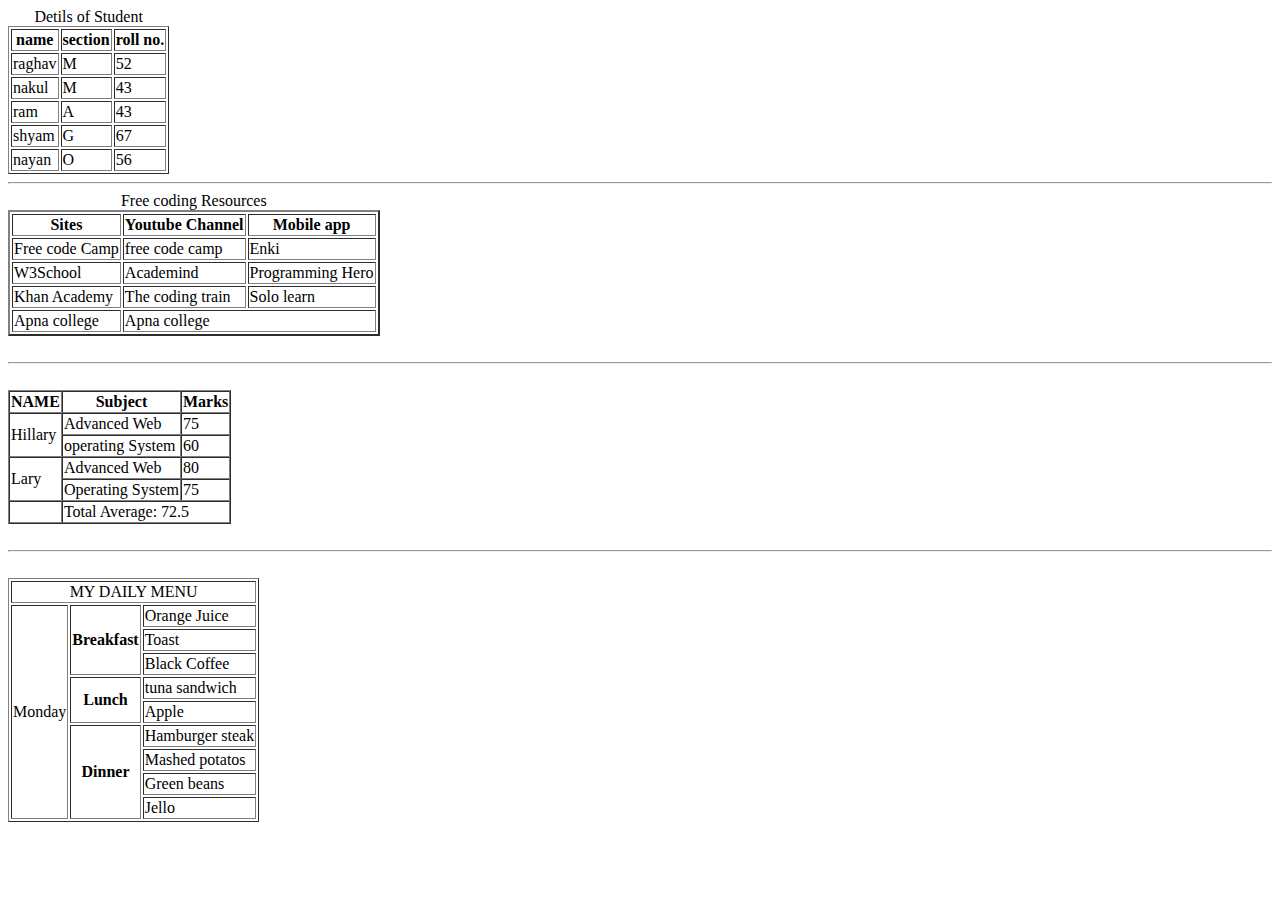
<file: index.html>
<!DOCTYPE html>
<html lang="en">
<head>
	<meta charset="UTF-8">
	<meta name="viewport" content="width=device-width">
	<title>Document </title>
</head>
<body>
	<table border="1px">
		<caption>Detils of Student </caption>
		<tr>
			<th>name</th>
			<th>section</th>
			<th>roll no.</th>
		</tr>
		<tr>
			<td>raghav</td>
			<td>M</td>
			<td>52</td>
		</tr>
		<tr>
			<td>nakul</td>
			<td>M</td>
			<td>43</td>
		</tr>
		<tr>
			<td>ram</td>
			<td>A</td>
			<td>43</td>
		</tr>
		<tr>
			<td>shyam</td>
			<td>G</td>
			<td>67</td>
		</tr>
		<tr>
			<td>nayan</td>
			<td>O</td>
			<td>56</td>
		</tr>
	</table>
	<hr>
	<table border="2px">
		<caption>Free coding Resources </caption>
		<tr>
			<th>Sites</th>
			<th>Youtube Channel</th>
			<th>Mobile app</th>
		</tr>
		<tr>
			<td>Free code Camp</td>
			<td>free code camp</td>
			<td>Enki</td>
		</tr>
		<tr>
			<td>W3School</td>
			<td>Academind</td>
			<td>Programming Hero</td>
		</tr>
		<tr>
			<td>Khan Academy</td>
			<td>The coding train </td>
			<td>Solo learn</td>
		</tr>
		<tr>
			<td>Apna college</td>
			<td colspan="2">Apna college</td>
		</tr>
	</table>
     <br> <hr> <br>
	<table border="1px" cellspacing="0">
		<tr>
			<th>NAME</th>
			<th>Subject</th>
			<th>Marks</th>
		</tr>
		<tr>
			<td rowspan="2">Hillary</td>
			<td>Advanced Web</td>
			<td>75</td>
		</tr>
		<tr>
			<td>operating System</td>
			<td>60</td>
		</tr>
		<tr>
			<td rowspan="2">Lary</td>
			<td>Advanced Web</td>
			<td>80</td>
		</tr>
		<tr>
			<td>Operating System</td>
			<td>75</td>
		</tr>
		<tr>
			<td></td>
			<td colspan="2">Total Average: 72.5</td>
		</tr>
	</table>

	<br> <hr> <br>

	<table border="1px">
		<tr>
			<td colspan="3" style="text-align: center;">MY DAILY MENU</td>
		</tr>
		<tr>
			<td rowspan="9" >Monday</td>
			<th rowspan="3">Breakfast </th>
			<td> Orange Juice</td>
		</tr>
		<tr>
			<td>Toast</td>
		</tr>
		<tr>
			<td>Black Coffee</td>
		</tr>
		<tr>
			<th rowspan="2">Lunch</th>
			<td>tuna sandwich</td>
		</tr>
		<tr>
			<td>Apple</td>
		</tr>
		<tr>
			<th rowspan="4">Dinner</th>
			<td>Hamburger steak</td>
		</tr>
		<tr>
			<td>Mashed potatos</td>
		</tr>
		<tr>
			<td>Green beans</td>
		</tr>
		<tr>
			<td>Jello</td>
		</tr>
	</table>

</body>
</html>
</file>
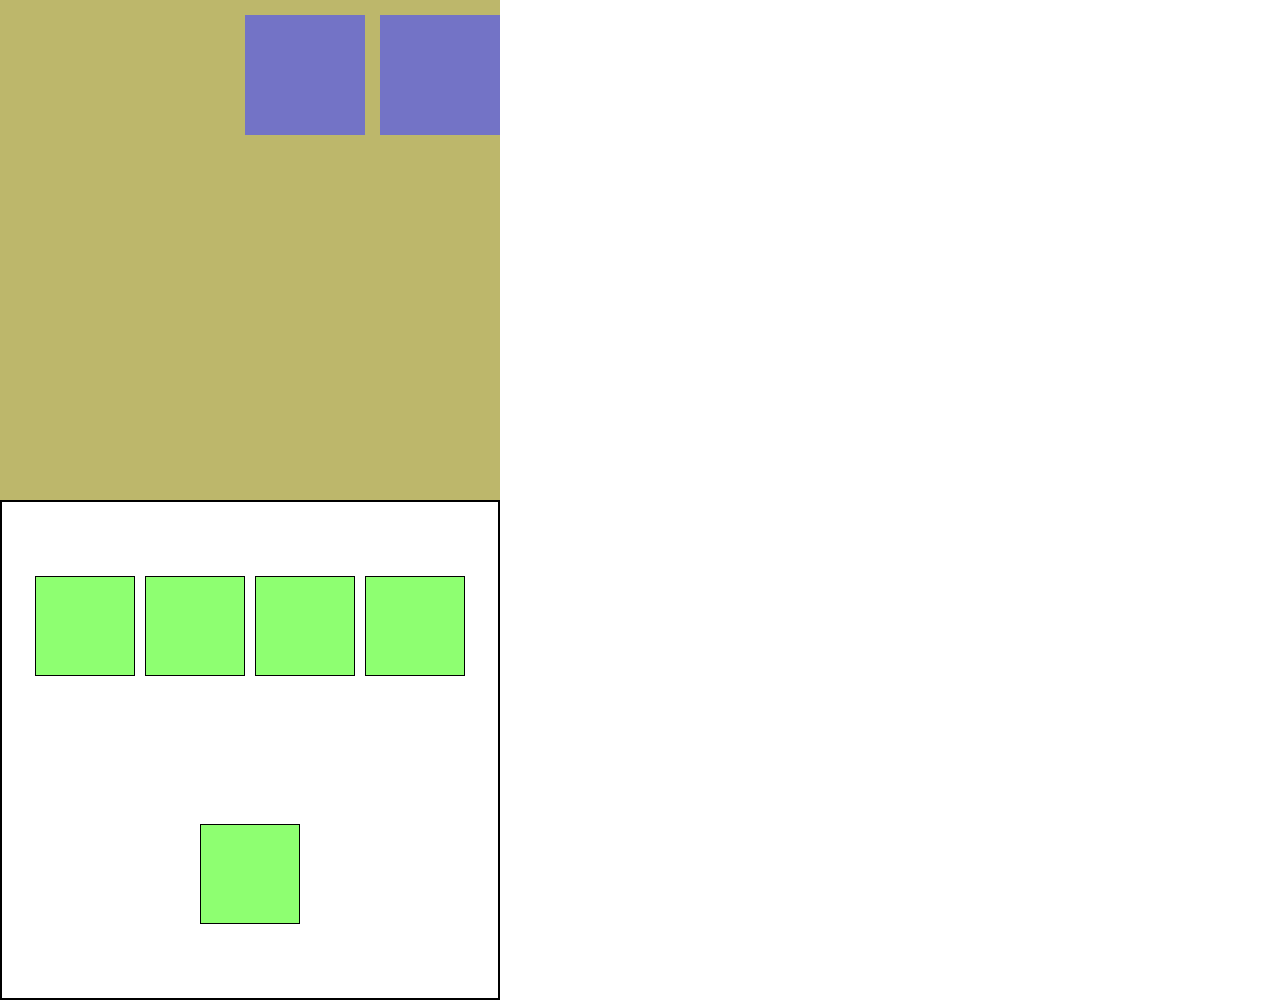
<file: 2-9-25/index.html>
<!DOCTYPE html>
<html lang="en">
<head>
    <meta charset="UTF-8">
    <meta name="viewport" content="width=device-width, initial-scale=1.0">
    <title>Document</title>
    <link rel="stylesheet" href="style.css">
</head>
<body>
    <div class="container">
        <div id="box"></div>
        <div id="box"></div>
    </div>
    <div id="main">
        <div class="box"></div>
        <div class="box"></div>
        <div class="box"></div>
        <div class="box"></div>
        <div class="box"></div>
    </div>
</body>
</html>
</file>
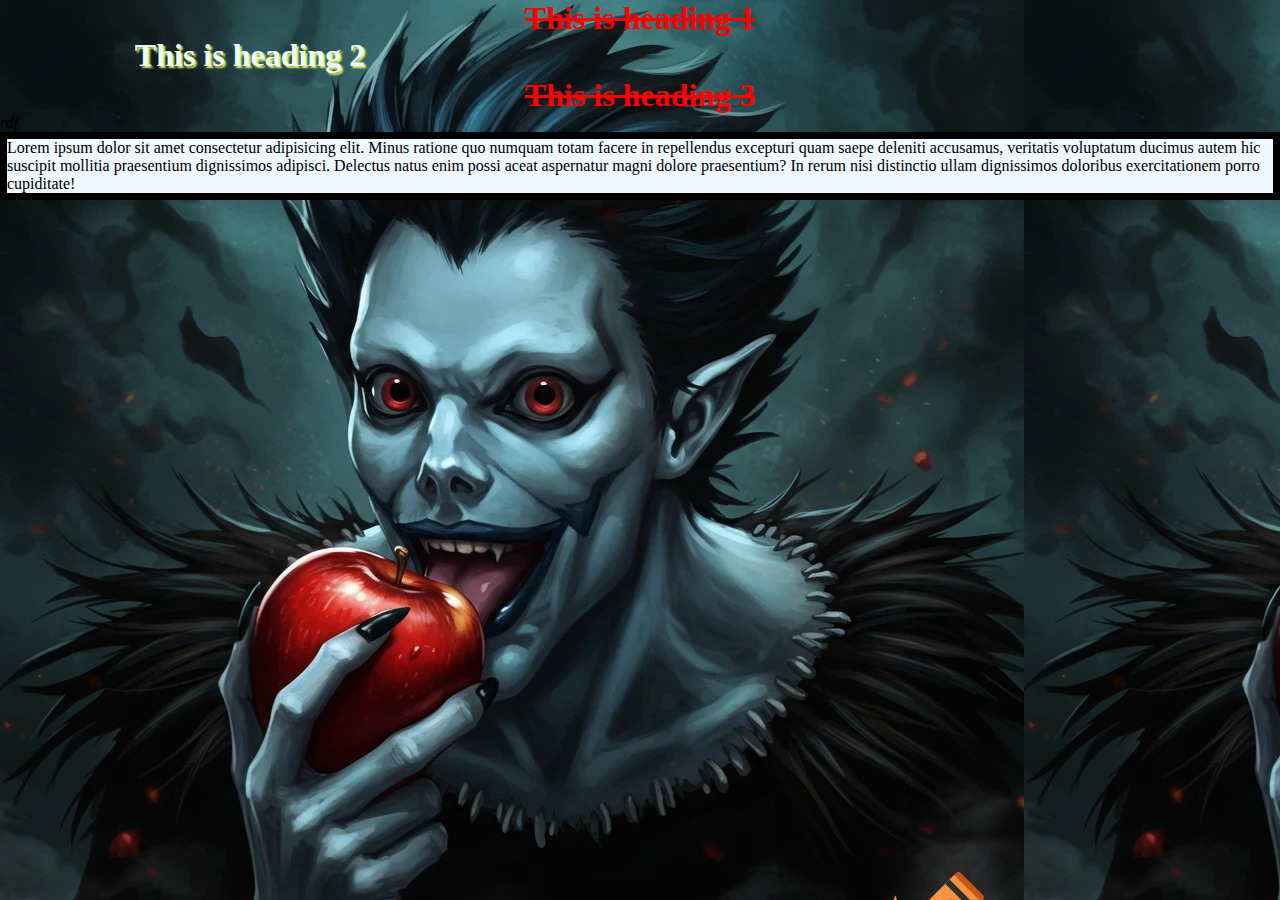
<file: my-props/index.html>
<!DOCTYPE html>
<html lang="en">
<head>
    <meta charset="UTF-8">
    <meta name="viewport" content="width=device-width, initial-scale=1.0">
    <link rel="stylesheet" href="style.css">
    <title>Document</title>
</head>
<body>
    <h1 class="heading">This is heading 1 </h1>
    <h1 id="hd2">This is heading 2 </h1>
    <h1 class="heading">This is heading 3</h1>
    <em>rdf
    
    </em>

    <p>Lorem ipsum dolor sit amet consectetur adipisicing elit. Minus ratione quo numquam totam facere in repellendus
        excepturi quam saepe deleniti accusamus, veritatis voluptatum ducimus autem hic suscipit mollitia praesentium dignissimos adipisci. 
        Delectus natus enim possi aceat aspernatur magni dolore praesentium? In rerum nisi distinctio ullam dignissimos doloribus exercitationem porro cupiditate!</p>
        <script src="script.js"></script>
    </body>
</html>
</file>
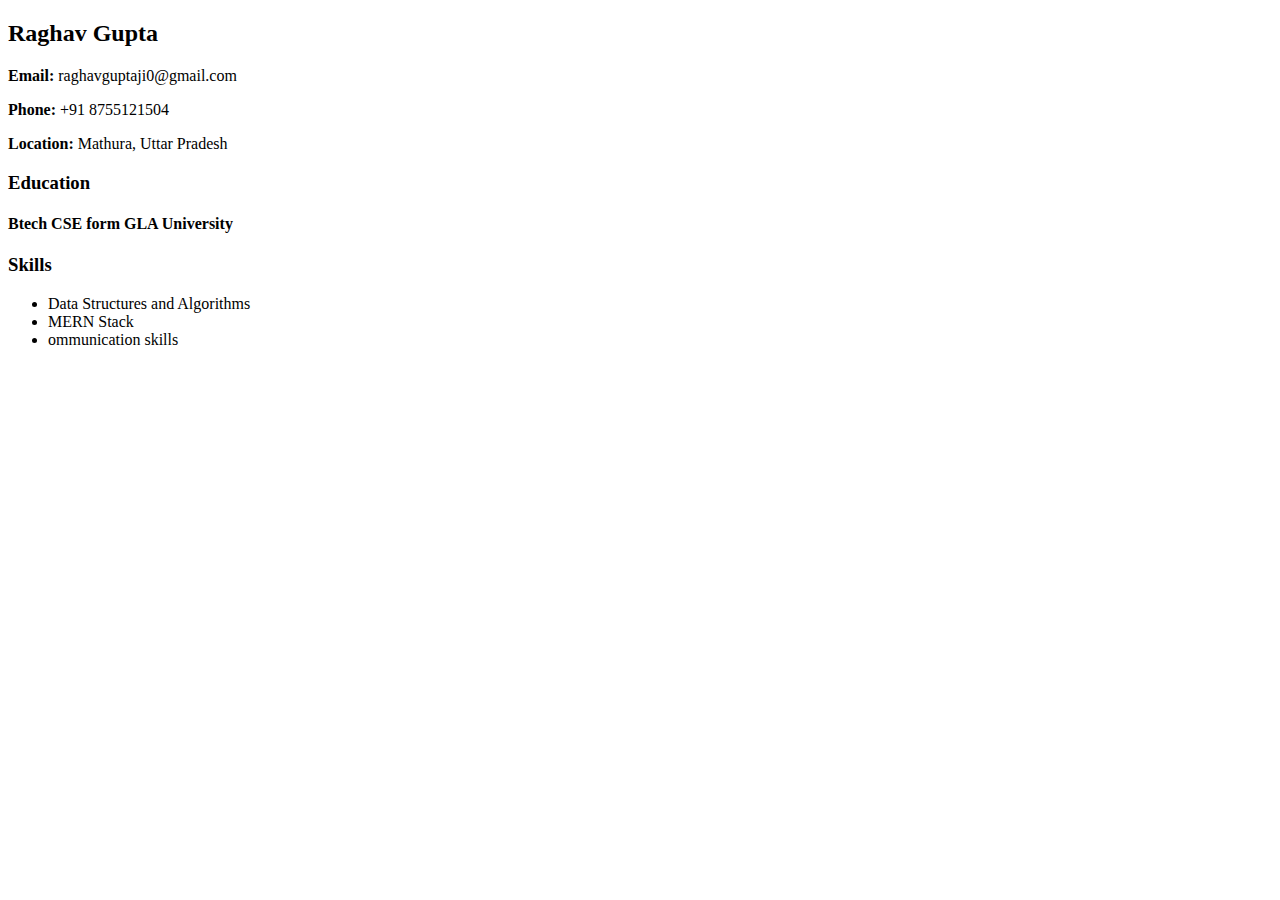
<file: resume/index.html>
<!DOCTYPE html>
<html lang="en">
<head>
    <meta charset="UTF-8">
    <meta name="viewport" content="width=device-width, initial-scale=1.0">
    <title>Document</title>
</head>
<body>
     <h2>Raghav Gupta</h2>
    <p><strong>Email:</strong> raghavguptaji0@gmail.com</p>
    <p><strong>Phone:</strong> +91 8755121504</p>
    <p><strong>Location:</strong> Mathura, Uttar Pradesh</p>

    

    <h3>Education</h3>
    <h4>Btech CSE form GLA University</h4>

    <h3>Skills</h3>
    <ul>
        <li>Data Structures and Algorithms</li>
        <li>MERN Stack</li>
        <li><Cmd></Cmd>ommunication skills</li>
    </ul>
</body>
</html>
</file>
<file: 2-9-25/style.css>
*{
    margin: 0;
    padding: 0;
    box-sizing: border-box;
}

.container{
    background-color: darkkhaki;
    height: 500px;
    width: 500px;
}

#box{
    background-color: rgb(115, 115, 198);
    height: 120px;
    width: 120px;
    margin: 15px 0 0 15px;
    float: right;
}


#main{
    height: 500px;
    width: 500px;
    border: 2px black solid;
    display: flex;
    align-items:center; 
     justify-content: center;
    flex-wrap: wrap;
    
}

.box{
    height: 100px;
    width: 100px;
    margin: 5px;
    border: 1px black solid;
    background-color: rgb(142, 255, 113);
    float: left;
}
</file>
<file: my-props/style.css>
*{
    margin: 0;
    padding: 0;
}

#hd2{
    height: 40px;
    width: 500px;
    color: aliceblue;
    text-align: center;
    text-shadow: 2px 2px 2px rgb(233, 255, 89);
}

.heading{
    color: red;
    text-align: center;
    text-decoration: line-through;

}

body{
    background-image: url("image.jpg");
}
p{
    border: 7px black solid ;
    background-color: aliceblue;
}
</file>
